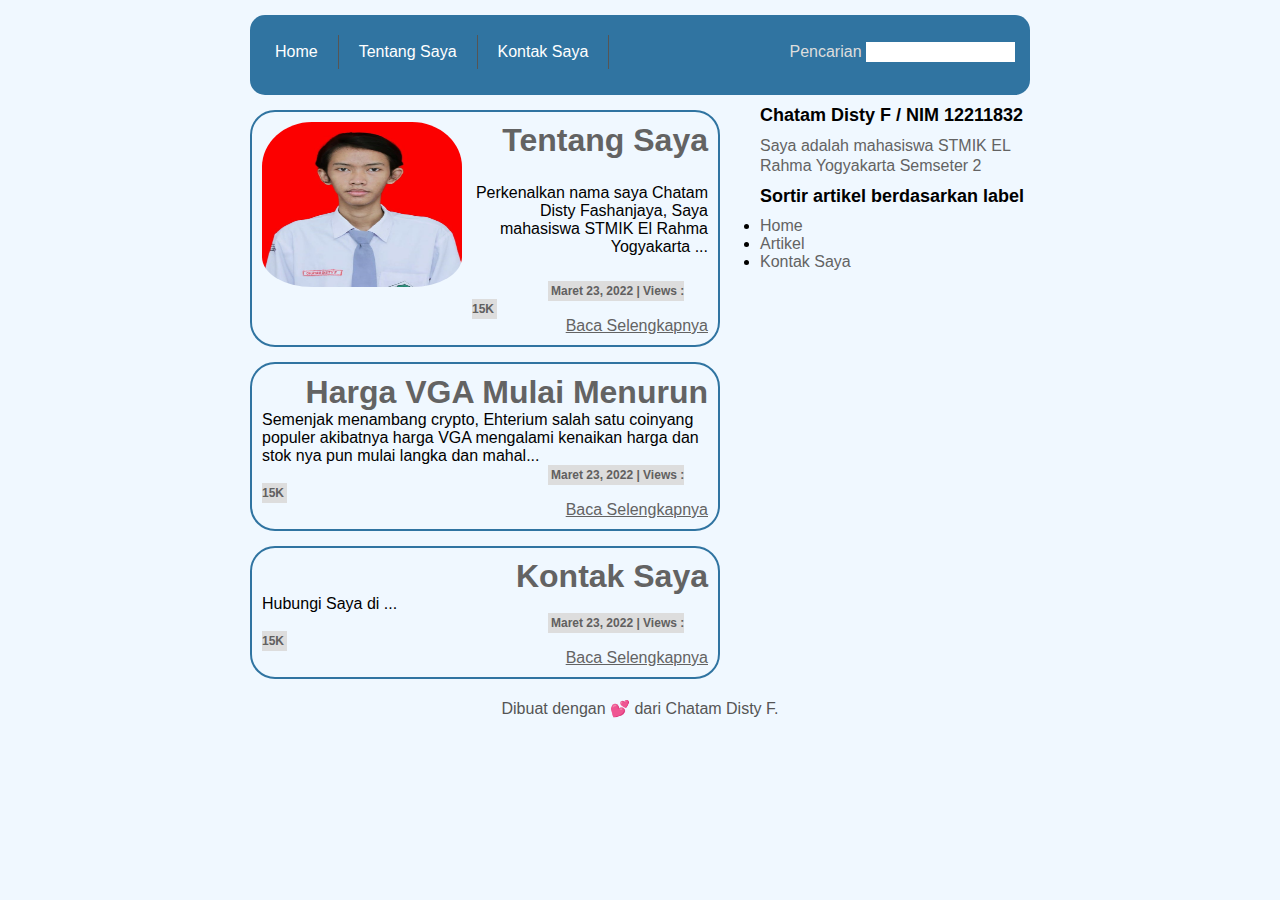
<file: index.html>
<!DOCTYPE html>
<html>
<head>
    <link rel="stylesheet" href="style.css">
    <title>Chatam Disty F.</title>
</head>
<body>
<!--awal wrapper-->
<div id="wrapper">
    <!--awal header-->
    <div id="header">
        <!--<img src="#" alt="logo">-->
        <ul id="menu-utama">
            <li><a href="index.html">Home</a></li>
            <li><a href="profile.html">Tentang Saya</a></li>
            <li><a href="kontak.html">Kontak Saya</a></li>
        </ul>
        <form>
            <label for="search">Pencarian</label>
            <input type="text" name="search">
        </form>
    </div>
    <!--akhir header-->
    <!--awal daftar artikel-->
    <div id="daftar-artikel">
        <!--awal artikel-->
        <div class="article">
            <img src="prof.jpg" alt="Gambar Artikel">
            <h1><a href="profile.html" style="text-decoration: none;">Tentang Saya</a></h1>
            <p>Perkenalkan nama saya Chatam Disty Fashanjaya, Saya mahasiswa STMIK El Rahma Yogyakarta ...</p>
            <b>Maret 23, 2022 | Views : 15K</b>
            <a href="profile.html">Baca Selengkapnya</a>
        </div>
        <!--akhir artikel-->
        <!--awal artikel-->
        <div class="articles">
            <h1><a href="vga.html" style="text-decoration: none;">Harga VGA Mulai Menurun</a></h1>
            <p>Semenjak menambang crypto, Ehterium salah satu coinyang populer akibatnya harga VGA mengalami kenaikan harga dan stok nya pun mulai langka dan mahal...</p>
            <b>Maret 23, 2022 | Views : 15K</b>
            <a href="vga.html">Baca Selengkapnya</a>
        </div>
        <!--akhir artikel-->
        <!--awal artikel-->
        <div class="articles">
            <h1><a href="kontak.html" style="text-decoration: none;">Kontak Saya</a></h1>
            <p>Hubungi Saya di ...</p>
            <b>Maret 23, 2022 | Views : 15K</b>
            <a href="kontak.html">Baca Selengkapnya</a>
        </div>
        <!--akhir artikel-->
        <!--awal artikel-->
        <!--<div class="article">
            <img src="#" alt="Gambar Artikel">
            <h1>Judul Artikel</h1>
            <b>Maret 23, 2022</b><b>Views : 3</b>
            <p>Sdaskasdkasdkasdasdasdasdadasdkkk</p>
            <a href="#">Baca Selengkapnya</a>
        </div>
        <!--akhir artikel-->
        <!--awal artikel-->
        <!--<div class="article">
            <img src="#" alt="Gambar Artikel">
            <h1>Judul Artikel</h1>
            <b>Maret 23, 2022</b><b>Views : 3</b>
            <p>Sdaskasdkasdkasdasdasdasdadasdkkk</p>
            <a href="#">Baca Selengkapnya</a>
        </div>
        <!--akhir artikel-->
    </div>
    <!--akhir daftar artikel-->
    <!--awal sidebar-->
    <div id="sidebar">
        <h2>Chatam Disty F / NIM 12211832</h2>
        <p>Saya adalah mahasiswa STMIK EL Rahma Yogyakarta Semseter 2
        </p>
        <h2>Sortir artikel berdasarkan label</h2>
        <ul>
            <li><a href="index.html">Home</a></li>
            <li><a href="index.html">Artikel</a></li>
            <li><a href="kontak.html">Kontak Saya</a></li>
        </ul>
    </div>
    <!--akhir sidebar-->
    <!--awal footer-->
    <div id="footer">
        <p>Dibuat dengan 💕 dari Chatam Disty F.</p>
    </div>
</div>
<!--akhir wrapper-->
</body>
</html>
</file>
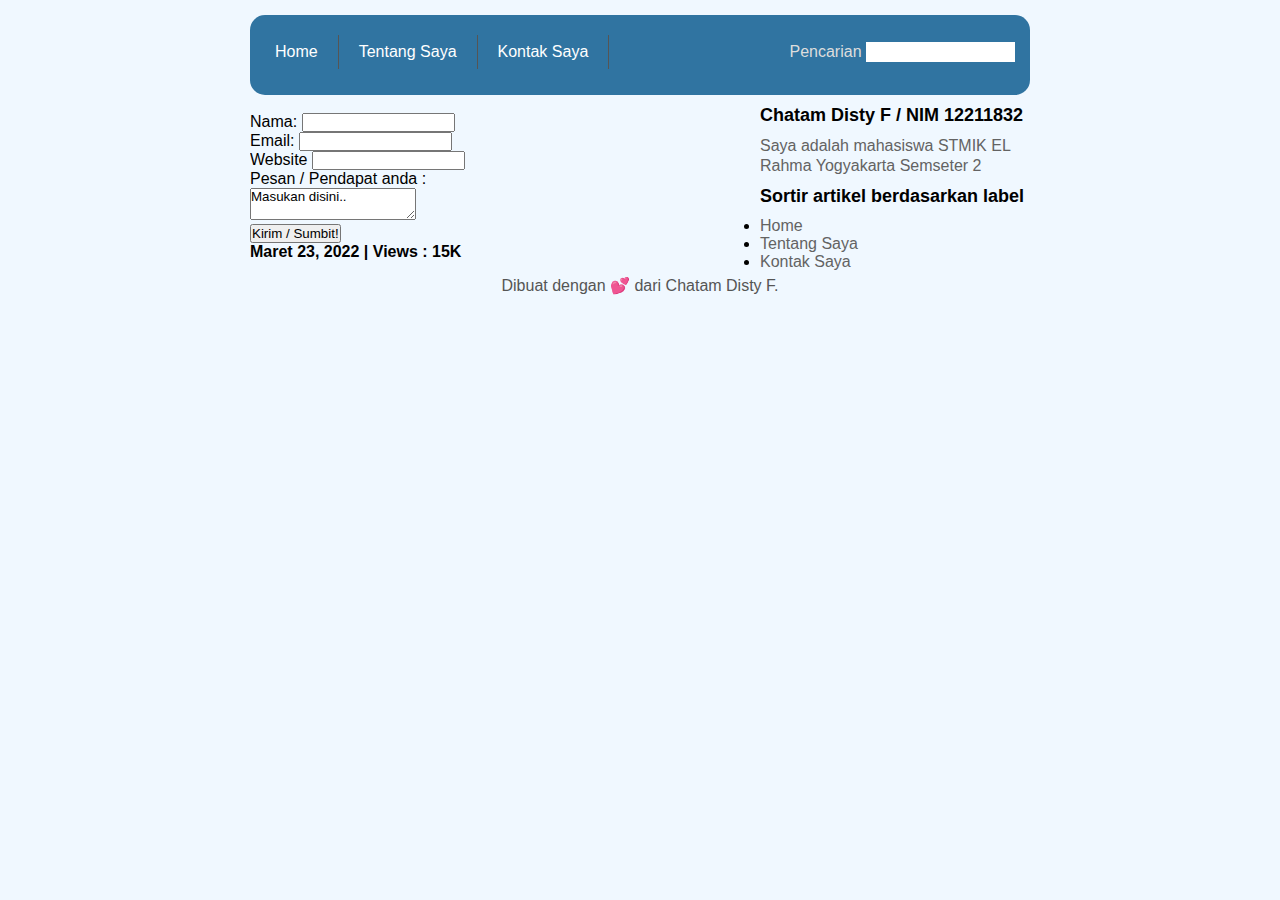
<file: kontak.html>
<!DOCTYPE html>
<html>
<head>
    <link rel="stylesheet" href="style.css">
    <title>Kontak Saya</title>
</head>
<body>
    <!--awal wrapper-->
    <div id="wrapper">
        <!--awal header-->
        <div id="header">
            <!--<img src="#" alt="logo">-->
            <ul id="menu-utama">
                <li><a href="index.html">Home</a></li>
                <li><a href="profile.html">Tentang Saya</a></li>
                <li><a href="kontak.html">Kontak Saya</a></li>
            </ul>
            <form>
                <label for="search">Pencarian</label>
                <input type="text" name="search">
                </form>
        </div>
        <!--akhir header-->
        <!--awal daftar artikel-->
        <div id="daftar-artikel">
            <!--awal artikel-->
            <div class="kontak">
                <br>
                Nama:
                <label for="nama"></label>
                <input type="text" id="nama">
                <br>
                Email:
                <label for="email"></label>
                <input type="text" id="email">
                <br>
                Website
                <label for="email"></label>
                <input type="url" id="email">
                <br>
                <p1>Pesan / Pendapat anda :</p1>
                <br>
                <textarea>Masukan disini..</textarea>
                <br>
                <button type="submit">Kirim / Sumbit!</button>
                <br>
                <b>Maret 23, 2022 | Views : 15K</b>
            </div>
            <!--akhir artikel-->
        </div>
            <!--akhir daftar artikel-->
        <!--awal sidebar-->
        <div id="sidebar">
            <h2>Chatam Disty F / NIM 12211832</h2>
            <p>Saya adalah mahasiswa STMIK EL Rahma Yogyakarta Semseter 2
            </p>
            <h2>Sortir artikel berdasarkan label</h2>
            <ul>
                <li><a href="index.html">Home</a></li>
                <li><a href="profile.html">Tentang Saya</a></li>
                <li><a href="kontak.html">Kontak Saya</a></li>
                </ul>
        </div>
        <!--akhir sidebar-->
        <!--awal footer-->
        <div id="footer">
            <p>Dibuat dengan 💕 dari Chatam Disty F.</p>
        </div>
        </div>
        <!--akhir wrapper-->
        </body>
</html>
</file>
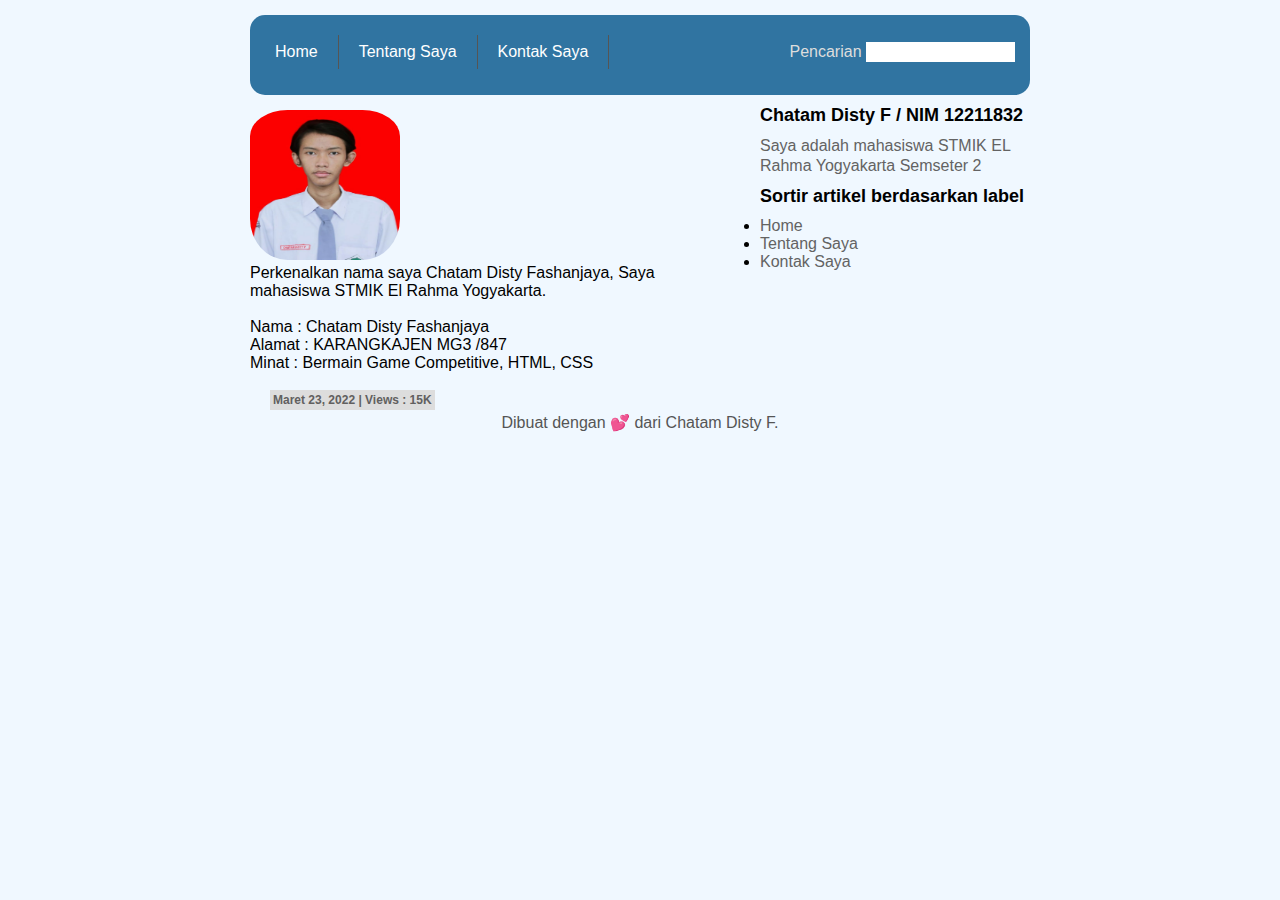
<file: profile.html>
<!DOCTYPE html>
<html>
<head>
    <link rel="stylesheet" href="style.css">
    <title>Tentang Saya</title>
</head>
<body>
    <!--awal wrapper-->
    <div id="wrapper">
        <!--awal header-->
        <div id="header">
            <!--<img src="#" alt="logo">-->
            <ul id="menu-utama">
                <li><a href="index.html">Home</a></li>
                <li><a href="profile.html">Tentang Saya</a></li>
                <li><a href="kontak.html">Kontak Saya</a></li>
            </ul>
            <form>
                <label for="search">Pencarian</label>
                <input type="text" name="search">
                </form>
        </div>
        <!--akhir header-->
        <!--awal daftar artikel-->
        <div id="daftar-artikel">
            <!--awal artikel-->
            <div class="profile">
                <img src="prof.jpg" alt="Gambar Artikel">
                    <p>Perkenalkan nama saya Chatam Disty Fashanjaya, Saya mahasiswa STMIK El Rahma Yogyakarta. </p>
                    <br>
                    <p>Nama : Chatam Disty Fashanjaya</p>
                    <p>Alamat : KARANGKAJEN MG3 /847</p>
                    <p>Minat : Bermain Game Competitive, HTML, CSS</p>
                    <br>
                    <b>Maret 23, 2022 | Views : 15K</b>
            </div>
            <!--akhir artikel-->
        </div>
            <!--akhir daftar artikel-->
        <!--awal sidebar-->
        <div id="sidebar">
            <h2>Chatam Disty F / NIM 12211832</h2>
            <p>Saya adalah mahasiswa STMIK EL Rahma Yogyakarta Semseter 2
            </p>
            <h2>Sortir artikel berdasarkan label</h2>
            <ul>
                <li><a href="index.html">Home</a></li>
                <li><a href="profile.html">Tentang Saya</a></li>
                <li><a href="kontak.html">Kontak Saya</a></li>
                </ul>
        </div>
        <!--akhir sidebar-->
        <!--awal footer-->
        <div id="footer">
            <p>Dibuat dengan 💕 dari Chatam Disty F.</p>
        </div>
        </div>
        <!--akhir wrapper-->
        </body>
</html>
</file>
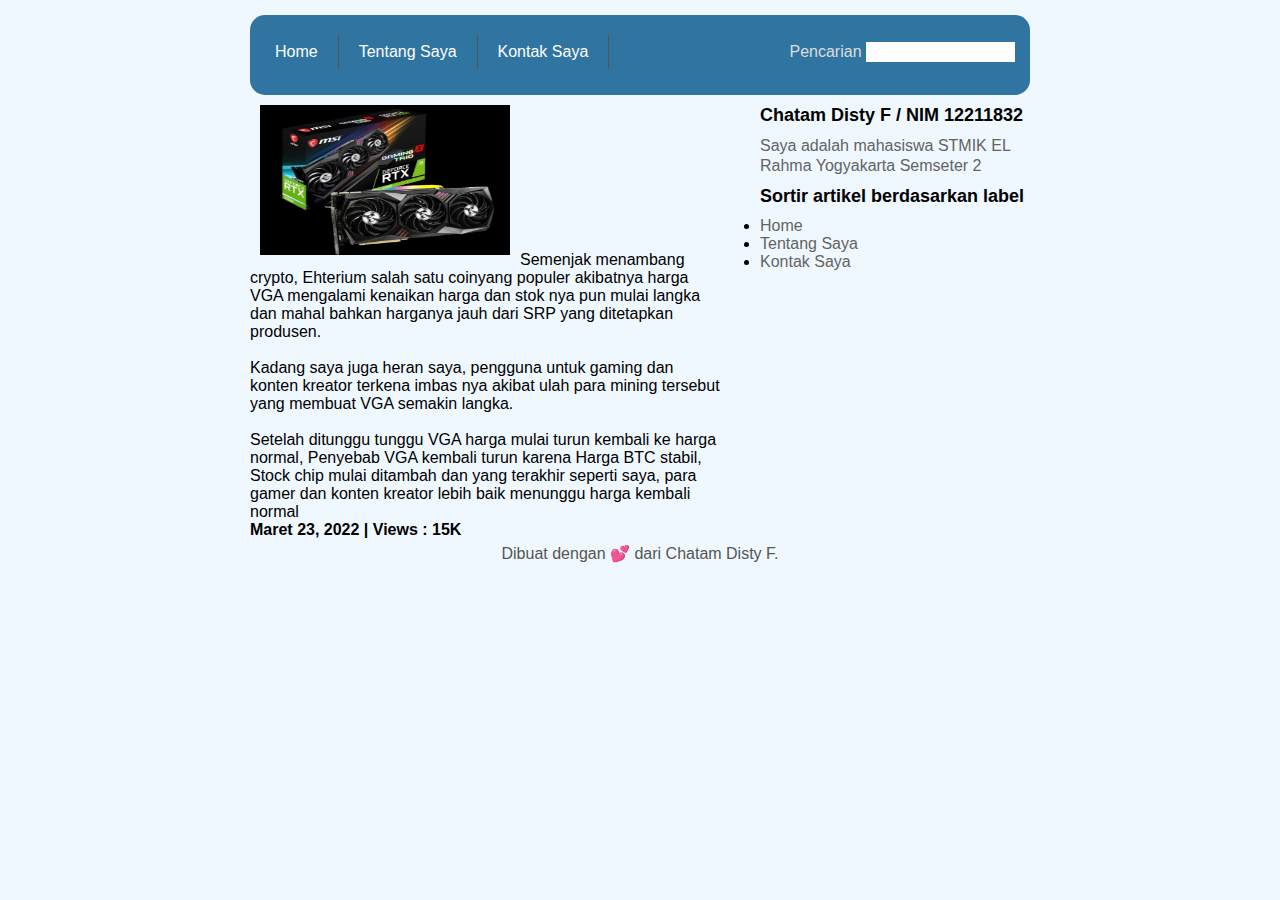
<file: vga.html>
<!DOCTYPE html>
<html>
<head>
    <link rel="stylesheet" href="style.css">
    <title>VGA Anjlok</title>
</head>
<body>
    <!--awal wrapper-->
    <div id="wrapper">
        <!--awal header-->
        <div id="header">
            <!--<img src="#" alt="logo">-->
            <ul id="menu-utama">
                <li><a href="index.html">Home</a></li>
                <li><a href="profile.html">Tentang Saya</a></li>
                <li><a href="kontak.html">Kontak Saya</a></li>
            </ul>
            <form>
                <label for="search">Pencarian</label>
                <input type="text" name="search">
                </form>
        </div>
        <!--akhir header-->
        <!--awal daftar artikel-->
        <div id="daftar-artikel">
            <!--awal artikel-->
            <div class="vga">
                <img src="1.png"
                <p>Semenjak menambang crypto, Ehterium salah satu coinyang populer akibatnya harga VGA mengalami kenaikan harga dan stok nya pun mulai langka dan mahal bahkan harganya jauh dari SRP yang ditetapkan produsen.</p>
                <br>
                <p>Kadang saya juga heran saya, pengguna untuk gaming dan konten kreator terkena imbas nya akibat ulah para mining tersebut yang membuat VGA semakin langka.</p>
                <br>
                <p>Setelah ditunggu tunggu VGA harga mulai turun kembali ke harga normal, Penyebab VGA kembali turun karena Harga BTC stabil, Stock chip mulai ditambah dan yang terakhir seperti saya, para gamer dan konten kreator lebih baik menunggu harga kembali normal</p>
                <b>Maret 23, 2022 | Views : 15K</b>
            </div>
            <!--akhir artikel-->
        </div>
            <!--akhir daftar artikel-->
        <!--awal sidebar-->
        <div id="sidebar">
            <h2>Chatam Disty F / NIM 12211832</h2>
            <p>Saya adalah mahasiswa STMIK EL Rahma Yogyakarta Semseter 2
            </p>
            <h2>Sortir artikel berdasarkan label</h2>
            <ul>
                <li><a href="index.html">Home</a></li>
                <li><a href="profile.html">Tentang Saya</a></li>
                <li><a href="kontak.html">Kontak Saya</a></li>
                </ul>
        </div>
        <!--akhir sidebar-->
        <!--awal footer-->
        <div id="footer">
            <p>Dibuat dengan 💕 dari Chatam Disty F.</p>
        </div>
        </div>
        <!--akhir wrapper-->
        </body>
</html>
</file>
<file: style.css>
*{
    margin: 0;
    padding: 0;
    font-family: 'Gill Sans', 'Gill Sans MT', Calibri, 'Trebuchet MS', sans-serif;

}

body{
    background-color: aliceblue;
}

#wrapper{
    width: 780px;
    margin: 0 auto;
    overflow: hidden;
}

#header{
    background: url(#) repeat-x #3074a1;
    border-radius: 15px;
    height: 70px;
    padding: 5px;
    margin-top: 15px;
    margin: 15px 5;
    overflow: hidden;
}

img{ border-radius: 25%;}

#menu-utama{
    margin-top: 15px;
    list-style: none;
}

#menu-utama li{
    float: left;
    padding: 8px 20px;
    border-right: 1px solid #555;
}

#menu-utama li a{
    color: #ffffff;
    text-decoration: none;
}

label{
    color: #DDDDDD;
}
#header form{
    float: right;
    margin-top: 7px;
    margin-right: 10px;
}

#header form input{
    border: none;
    height: 20px;
}

#daftar-artikel{
    width: 470px;
    float: left;
}
.article{
    background: #ffffff;
    border-radius: 25px;
    border: 2px solid #3074a1;
    background: aliceblue;
    padding: 10px;
    margin-top: 15px;
    margin-bottom: 15px;
    overflow: hidden;
}

.articles{
    background: #ffffff;
    border-radius: 25px;
    border: 2px solid #3074a1;
    background: aliceblue;
    padding: 10px;
    margin-top: 15px;
    margin-bottom: 15px;
    overflow: hidden;
}

.profile img{
    padding-top: 15px;
    width: 150px;
    height: 150px;
}
.profile b{
    color: #616060;
    background: #DDDDDD;
    padding: 3px;
    font-size: 12px;
    font-weight: bold;
    margin-left: 20px;
}
.article img{
    float: left;
    padding-bottom: 15px;
    margin-right: 10px;
    width: 200px;
    height: 165px;
}
.articles b{
    color: #616060;
    background: #DDDDDD;
    padding: 3px;
    font-size: 12px;
    font-weight: bold;
    margin-left: 286px;
}
.articles a{
    display: block;
    text-align: right;
    color: #636363;
}

.article b{
    color: #616060;
    background: #DDDDDD;
    padding: 3px;
    font-size: 12px;
    font-weight: bold;
    margin-left: 76px;
}
.article p{
    margin-right: 10px;
    margin: 25px 0;
    text-align: right;
}
.article a{
    display: block;
    text-align: right;
    color: #636363;
}

#sidebar{
    width: 270px;
    float: right;
}

#sidebar h2{
    font-size: 18px;
    margin: 10px 0;
}

#sidebar p{
    line-height: 20px;
    color: #636363;
}

#sidebar ul li a{
    color: #636363;
    text-decoration: none;
}

#footer{
    
    clear: both;
    margin: 20px 0;
    text-align: center;
    background-color: aliceblue;
    padding: 5px;
    color: #555555;
}

#label  {
    color: #555;
}

.vga img{
    padding: 10px;
    border-radius: 10px;
    width: 250px;
    height: 150px;
}
</file>
